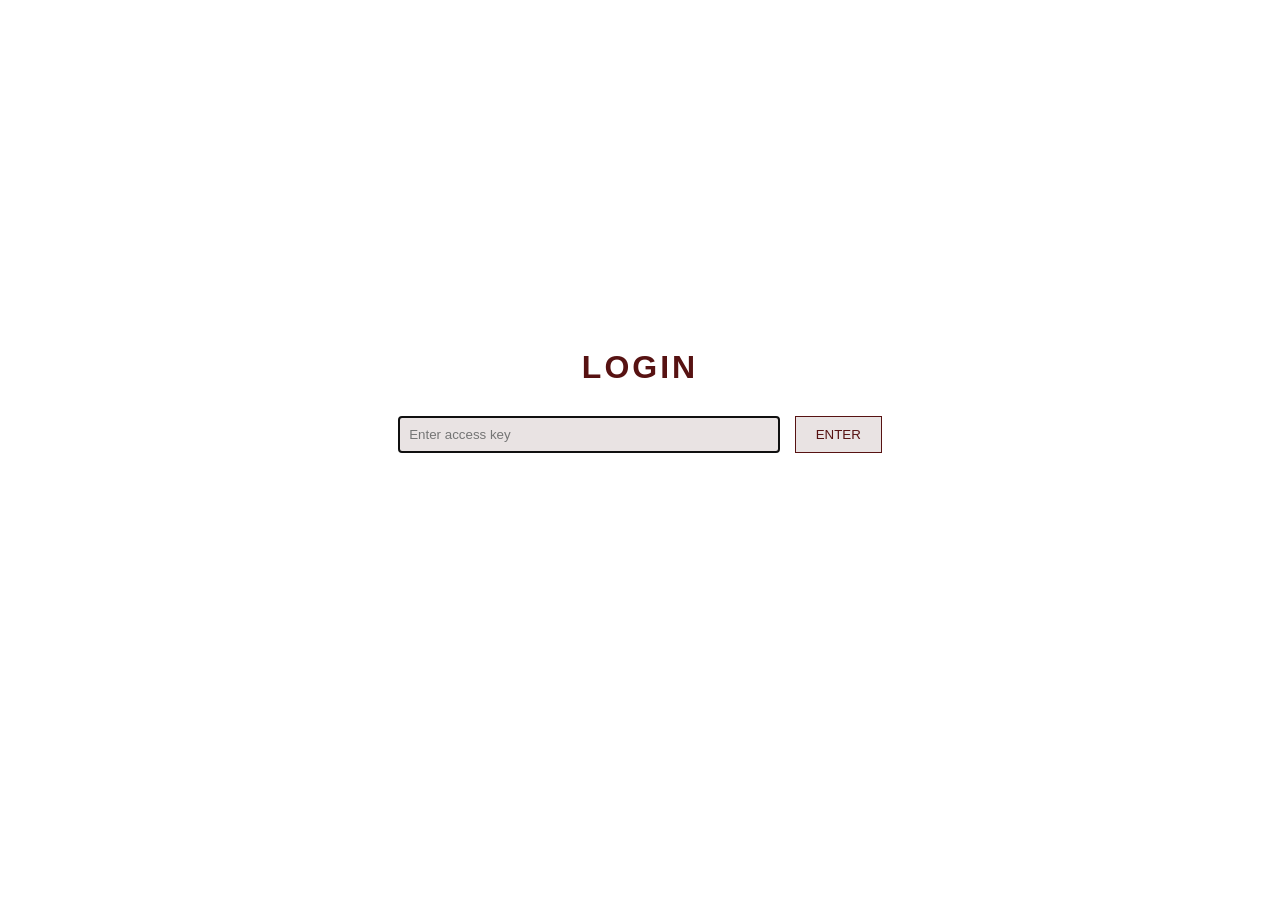
<file: index.html>
<!DOCTYPE html>
<html lang="en">
<head>
  <meta charset="UTF-8">
  <meta name="viewport" content="width=device-width, initial-scale=1.0">
  <title>...</title>
  <link rel="stylesheet" href="styles.css">
  <style>
  body {
    display: flex;
    justify-content: center;
    align-items: center
  }
  </style>

  
  
</head>

<body>
  <div class="terminal-container">
    <h1 >LOGIN</h1>
    <div class="search-box">
      <input type="text" id="searchInput" style='font-family: Verdana, Arial, Sans-Serif' placeholder="Enter access key" autofocus>
      <button id="searchBtn" style='font-family: Verdana, Arial, Sans-Serif'>ENTER</button>
    </div>
    <div id="results" class="results"></div>
  </div>
  
  <script src="script.js"></script>

  
</body>
</html>
</file>
<file: styles.css>
/* Terminal background and font */
body {
  background-color: #FFFFFF;
  color: #571212;
  font-family: Verdana, Arial, Sans-Serif;
  height: 100vh;
  margin: 0;
}

.terminal-container {
  text-align: center;
  width: 90%;
  max-width: 600px;
}

h1 {
  letter-spacing: 3px;
  margin-bottom: 20px;
}

.search-box {
  margin-top: 30px; /* increase space above search box */
}

.search-box input {
  padding: 10px;
  width: 60%;
  background-color: #E9E3E3;
  color: #000000;
  border: 1px solid #571212;
}

.search-box button {
  padding: 10px 20px;
  margin-left: 10px;
  background-color: #E9E3E3;
  color: #571212;
  border: 1px solid #571212;
  cursor: pointer;
}

.search-box button:hover {
  background-color: #571212;
  color: #FFFFFF;
}

.results {
  margin-top: 20px;
  text-align: left;
  min-height: 100px;
}


.log-title {
  font-weight: bold;
  margin: 10px 0 5px 0;
}

.log-content {
  margin: 0 0 15px 0;
  white-space: pre-wrap;
}
</file>
